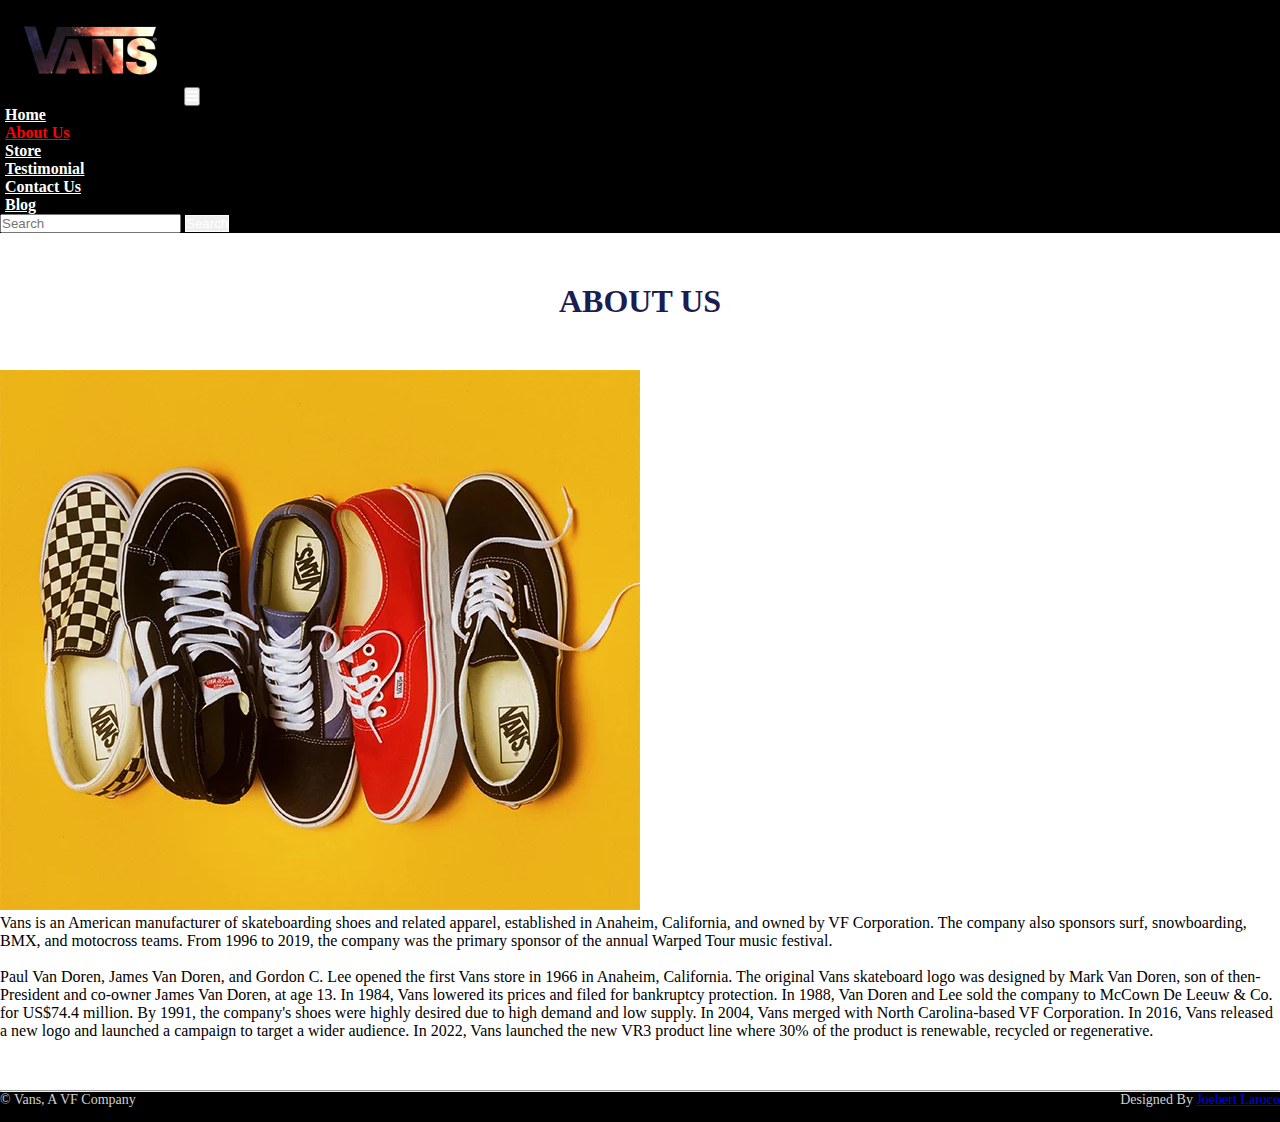
<file: about.html>
<!DOCTYPE html>
<html lang="en">
<head>
    <meta charset="UTF-8">
    <meta http-equiv="X-UA-Compatible" content="IE=edge">
    <meta name="viewport" content="width=device-width, initial-scale=1.0">
    <title>About Us</title>
    <link rel="shortcut icon" type="image" href="logo.jpg">
    <link rel="stylesheet" href="style.css">
    <link href="https://cdn.jsdelivr.net/npm/bootstrap@5.2.3/dist/css/bootstrap.min.css" rel="stylesheet" integrity="sha384-rbsA2VBKQhggwzxH7pPCaAqO46MgnOM80zW1RWuH61DGLwZJEdK2Kadq2F9CUG65" crossorigin="anonymous">
    <link rel="stylesheet" href="https://cdnjs.cloudflare.com/ajax/libs/font-awesome/6.2.0/css/all.min.css">
    <link rel="preconnect" href="https://fonts.googleapis.com">
    <link rel="preconnect" href="https://fonts.gstatic.com" crossorigin>
    <link href="https://fonts.googleapis.com/css2?family=Roboto:wght@500&display=swap" rel="stylesheet">
</head>
<body>
   
   
        <nav class="navbar navbar-expand-lg" id="navbar">
            <div class="container-fluid">
              <a class="navbar-brand" href="#"><img src="logo2.webp" alt="" width="180px"></a>
              <button class="navbar-toggler" type="button" data-bs-toggle="collapse" data-bs-target="#navbarSupportedContent" aria-controls="navbarSupportedContent" aria-expanded="false" aria-label="Toggle navigation">
                <span><i class="fa-solid fa-bars" style="color: white;"></i></span>
              </button>
              <div class="collapse navbar-collapse" id="navbarSupportedContent">
                <ul class="navbar-nav me-auto mb-2 mb-lg-0">
                  <li class="nav-item">
                    <a class="nav-link active" aria-current="page" href="index.html">Home</a>
                  </li>
                  <li class="nav-item">
                    <a class="nav-link" href="about.html" style="color: red;">About Us</a>
                  </li>
                  
                  <li class="nav-item">
                    <a class="nav-link" href="Store.html">Store</a>
                  </li>
                  <li class="nav-item">
                    <a class="nav-link" href="testimonials.html">Testimonial</a>
                  </li>
                <li class="nav-item">
                    <a class="nav-link" href="contact.html">Contact Us</a>
                  </li>
                <li class="nav-item">
                    <a class="nav-link" href="blog.html">Blog</a>
                  </li>
                </ul>
               
                <form class="d-flex">
                  <input class="form-control me-2" type="search" placeholder="Search" aria-label="Search">
                  <button class="btn btn-outline-success" type="submit" id="search-btn">Search</button>
                </form>
              </div>
            </div>
          </nav>
<div class="container" id="about">
    <h1>ABOUT US</h1>
    <div class="row" style="margin-top: 50px;">
        <div class="col-md-6 py-3 py-md-0">
            <div class="card">
                <img src="about.webp" alt="">
            </div>
        </div>
        <div class="col-md-6 py-3 py-md-0">
            <p>Vans is an American manufacturer of skateboarding shoes and related apparel, established in Anaheim, California, and owned by VF Corporation. The company also sponsors surf, snowboarding, BMX, and motocross teams. From 1996 to 2019, the company was the primary sponsor of the annual Warped Tour music festival.
            <br><br>
            Paul Van Doren, James Van Doren, and Gordon C. Lee opened the first Vans store in 1966 in Anaheim, California. The original Vans skateboard logo was designed by Mark Van Doren, son of then-President and co-owner James Van Doren, at age 13. In 1984, Vans lowered its prices and filed for bankruptcy protection. In 1988, Van Doren and Lee sold the company to McCown De Leeuw & Co. for US$74.4 million. By 1991, the company's shoes were highly desired due to high demand and low supply.

In 2004, Vans merged with North Carolina-based VF Corporation. In 2016, Vans released a new logo and launched a campaign to target a wider audience. In 2022, Vans launched the new VR3 product line where 30% of the product is renewable, recycled or regenerative.
            </p>
        </div>
    </div>
</div>
    
<footer id="footer" style="margin-top: 50px;">
    
</div>
<hr>
<div class="container py-4">
    <div class="copyright">
        &copy; Vans, A VF Company
    </div>
    <div class="credits">
        Designed By <a href="#">Joebert Laroco</a>
    </div>
</div>
</footer>
    <script src="https://cdn.jsdelivr.net/npm/bootstrap@5.2.3/dist/js/bootstrap.bundle.min.js" integrity="sha384-kenU1KFdBIe4zVF0s0G1M5b4hcpxyD9F7jL+jjXkk+Q2h455rYXK/7HAuoJl+0I4" crossorigin="anonymous"></script>

</body>
</html>
</file>
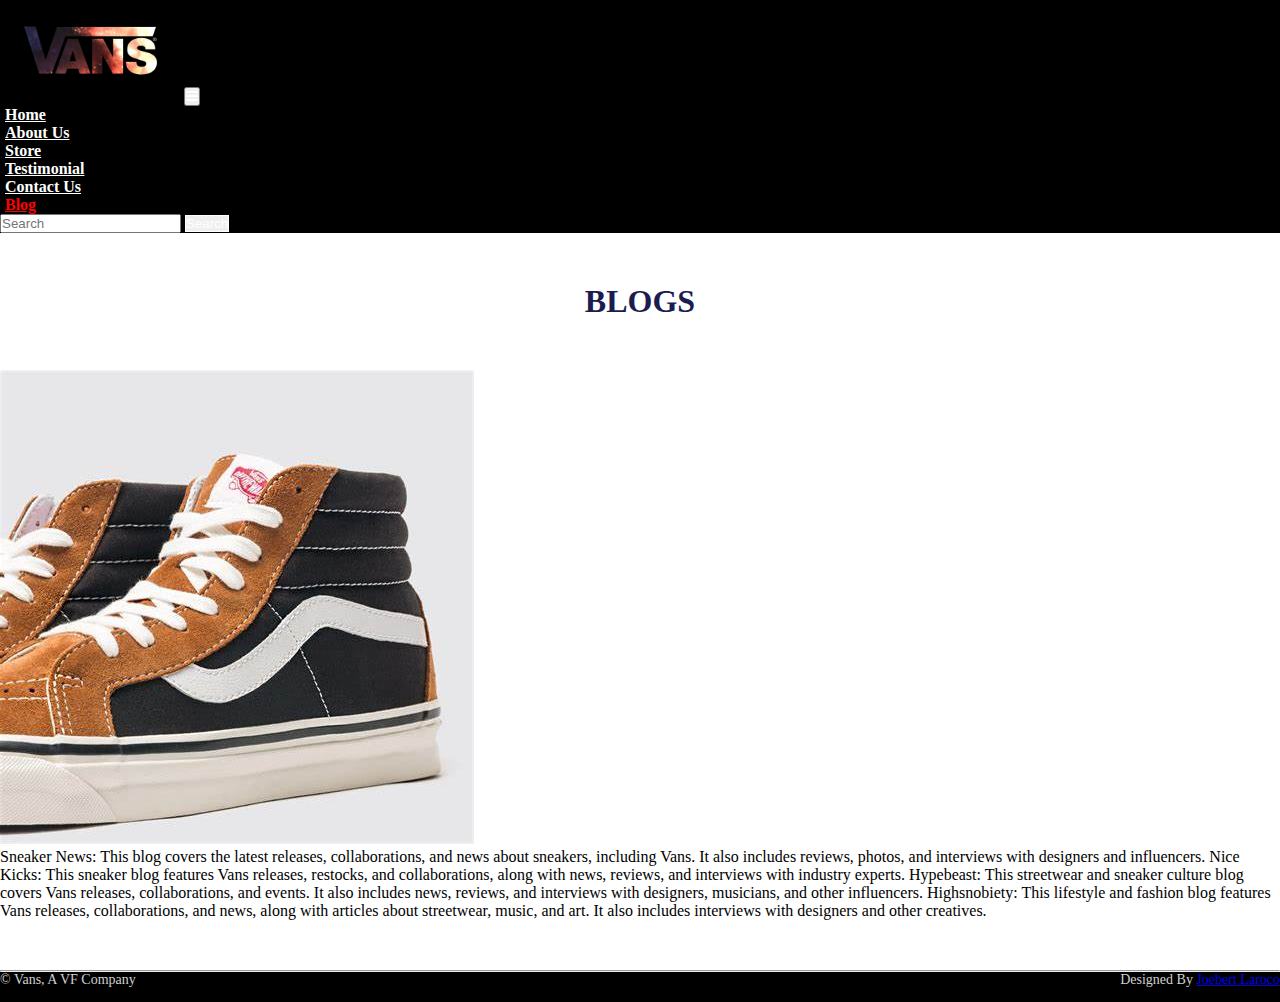
<file: blog.html>
<!DOCTYPE html>
<html lang="en">
<head>
    <meta charset="UTF-8">
    <meta http-equiv="X-UA-Compatible" content="IE=edge">
    <meta name="viewport" content="width=device-width, initial-scale=1.0">
    <title>Fashion</title>
    <link rel="shortcut icon" type="image" href="logo.jpg">
    <link rel="stylesheet" href="style.css">
    <link href="https://cdn.jsdelivr.net/npm/bootstrap@5.2.3/dist/css/bootstrap.min.css" rel="stylesheet" integrity="sha384-rbsA2VBKQhggwzxH7pPCaAqO46MgnOM80zW1RWuH61DGLwZJEdK2Kadq2F9CUG65" crossorigin="anonymous">
    <link rel="stylesheet" href="https://cdnjs.cloudflare.com/ajax/libs/font-awesome/6.2.0/css/all.min.css">
    <link rel="preconnect" href="https://fonts.googleapis.com">
    <link rel="preconnect" href="https://fonts.gstatic.com" crossorigin>
    <link href="https://fonts.googleapis.com/css2?family=Roboto:wght@500&display=swap" rel="stylesheet">
</head>
<body>
    
        <nav class="navbar navbar-expand-lg" id="navbar">
            <div class="container-fluid">
              <a class="navbar-brand" href="#"><img src="logo2.webp" alt="" width="180px"></a>
              <button class="navbar-toggler" type="button" data-bs-toggle="collapse" data-bs-target="#navbarSupportedContent" aria-controls="navbarSupportedContent" aria-expanded="false" aria-label="Toggle navigation">
                <span><i class="fa-solid fa-bars" style="color: white;"></i></span>
              </button>
              <div class="collapse navbar-collapse" id="navbarSupportedContent">
                <ul class="navbar-nav me-auto mb-2 mb-lg-0">
                  <li class="nav-item">
                    <a class="nav-link active" aria-current="page" href="index.html">Home</a>
                  </li>
                  <li class="nav-item">
                    <a class="nav-link" href="about.html">About Us</a>
                  </li>
                  
                  <li class="nav-item">
                    <a class="nav-link" href="Store.html">Store</a>
                  </li>
                  <li class="nav-item">
                    <a class="nav-link" href="testimonials.html">Testimonial</a>
                  </li>
                  <li class="nav-item">
                    <a class="nav-link" href="contact.html">Contact Us</a>
                  </li>
                  <li class="nav-item">
                    <a class="nav-link" href="blog.html" style="color: red;">Blog</a>
                  </li>
                </ul>
               
                <form class="d-flex">
                  <input class="form-control me-2" type="search" placeholder="Search" aria-label="Search">
                  <button class="btn btn-outline-success" type="submit" id="search-btn">Search</button>
                </form>
              </div>
            </div>
          </nav>
<div class="container" id="about">
    <h1>BLOGS</h1>
    <div class="row" style="margin-top: 50px;">
        <div class="col-md-6 py-3 py-md-0">
            <div class="card">
                <img src="picture2.jpg" alt="">
            </div>
        </div>
        <div class="col-md-6 py-3 py-md-0">
            <p>Sneaker News: This blog covers the latest releases, collaborations, and news about sneakers, including Vans. It also includes reviews, photos, and interviews with designers and influencers.

Nice Kicks: This sneaker blog features Vans releases, restocks, and collaborations, along with news, reviews, and interviews with industry experts.

Hypebeast: This streetwear and sneaker culture blog covers Vans releases, collaborations, and events. It also includes news, reviews, and interviews with designers, musicians, and other influencers.

Highsnobiety: This lifestyle and fashion blog features Vans releases, collaborations, and news, along with articles about streetwear, music, and art. It also includes interviews with designers and other creatives.</p>
        </div>
    </div>
</div>
<footer id="footer" style="margin-top: 50px;">
<hr>
<div class="container py-4">
    <div class="copyright">
        &copy; Vans, A VF Company
    </div>
    <div class="credits">
        Designed By <a href="#">Joebert Laroco</a>
    </div>
</div>
</footer>
    <script src="https://cdn.jsdelivr.net/npm/bootstrap@5.2.3/dist/js/bootstrap.bundle.min.js" integrity="sha384-kenU1KFdBIe4zVF0s0G1M5b4hcpxyD9F7jL+jjXkk+Q2h455rYXK/7HAuoJl+0I4" crossorigin="anonymous"></script>

</body>
</html>
</file>
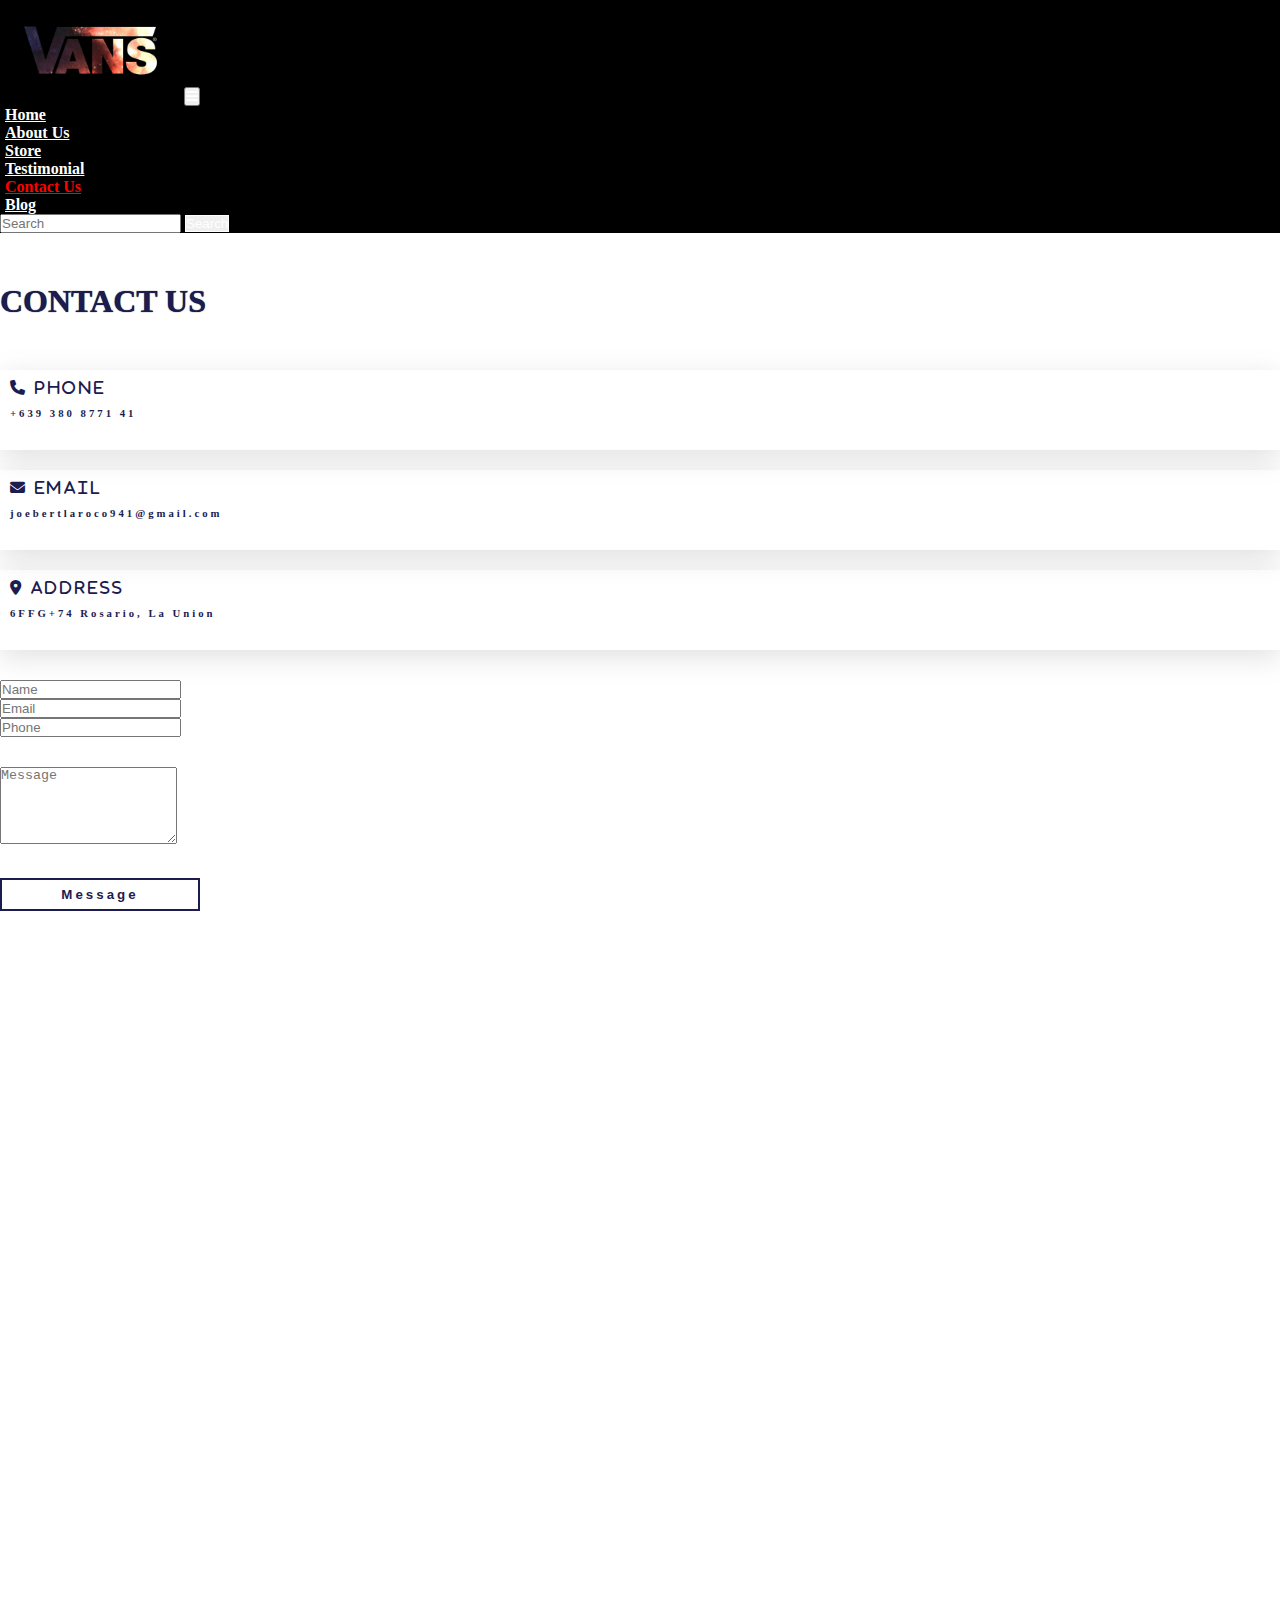
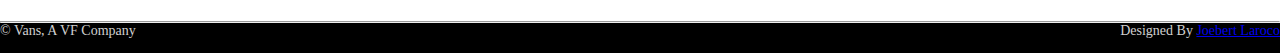
<file: contact.html>
<!DOCTYPE html>
<html lang="en">
<head>
    <meta charset="UTF-8">
    <meta http-equiv="X-UA-Compatible" content="IE=edge">
    <meta name="viewport" content="width=device-width, initial-scale=1.0">
    <title>Vans</title>
    <link rel="shortcut icon" type="image" href="logo.jpg">
    <link rel="stylesheet" href="style.css">
    <link rel="stylesheet" href="https://cdnjs.cloudflare.com/ajax/libs/font-awesome/6.2.0/css/all.min.css">
    <link href="https://cdn.jsdelivr.net/npm/bootstrap@5.2.3/dist/css/bootstrap.min.css" rel="stylesheet" integrity="sha384-rbsA2VBKQhggwzxH7pPCaAqO46MgnOM80zW1RWuH61DGLwZJEdK2Kadq2F9CUG65" crossorigin="anonymous">
    <link rel="preconnect" href="https://fonts.googleapis.com">
    <link rel="preconnect" href="https://fonts.gstatic.com" crossorigin>
    <link href="https://fonts.googleapis.com/css2?family=Roboto:wght@500&display=swap" rel="stylesheet">
</head>
<body>
        <nav class="navbar navbar-expand-lg" id="navbar">
            <div class="container-fluid">
              <a class="navbar-brand" href="#"><img src="logo2.webp" alt="" width="180px"></a>
              <button class="navbar-toggler" type="button" data-bs-toggle="collapse" data-bs-target="#navbarSupportedContent" aria-controls="navbarSupportedContent" aria-expanded="false" aria-label="Toggle navigation">
                <span><i class="fa-solid fa-bars" style="color: white;"></i></span>
              </button>
              <div class="collapse navbar-collapse" id="navbarSupportedContent">
                <ul class="navbar-nav me-auto mb-2 mb-lg-0">
                  <li class="nav-item">
                    <a class="nav-link active" aria-current="page" href="index.html">Home</a>
                  </li>
                  <li class="nav-item">
                    <a class="nav-link" href="about.html">About Us</a>
                  </li>
                  
                  <li class="nav-item">
                    <a class="nav-link" href="Store.html">Store</a>
                  </li>
                  <li class="nav-item">
                    <a class="nav-link" href="testimonials.html">Testimonial</a>
                  </li>
                <li class="nav-item">
                    <a class="nav-link" href="contact.html" style="color: red;">Contact Us</a>
                  </li>
                <li class="nav-item">
                    <a class="nav-link" href="blog.html">Blog</a>
                  </li>
                </ul>
               
                <form class="d-flex">
                  <input class="form-control me-2" type="search" placeholder="Search" aria-label="Search">
                  <button class="btn btn-outline-success" type="submit" id="search-btn">Search</button>
                </form>
              </div>
            </div>
          </nav>



        <div class="container" id="contact">
            <h1 class="text-center">CONTACT US</h1>
            <div class="row" style="margin-top: 50px;">
                <div class="col-md-4 py-3 py-md-0">
                    <div class="card">
                        <i class="fas fa-phone"> Phone</i>
                        <h6>+639 380 8771 41</h6>
                    </div>
                </div>
                <div class="col-md-4 py-3 py-md-0">
                    <div class="card">
                        <i class="fa-solid fa-envelope"> Email</i>
                        <h6>joebertlaroco941@gmail.com</h6>
                    </div>
                </div>
                <div class="col-md-4 py-3 py-md-0">
                    <div class="card">
                        <i class="fa-solid fa-location-dot"> Address</i>
                        <h6>6FFG+74 Rosario, La Union</h6>
                    </div>
                </div>
            </div>

            <div class="row" style="margin-top: 30px;">
                <div class="col-md-4 py-3 py-md-0">
                    <input type="text" class="form-control form-control" placeholder="Name">
                </div>
                <div class="col-md-4 py-3 py-md-0">
                    <input type="text" class="form-control form-control" placeholder="Email">
                </div>
                <div class="col-md-4 py-3 py-md-0">
                    <input type="number" class="form-control form-control" placeholder="Phone">
                </div>
               <div class="form-group" style="margin-top: 30px;">
                <textarea class="form-control" id=""rows="5" placeholder="Message"></textarea>
            </div>
            <div id="messagebtn" class="text-center"><button>Message</button></div>
            </div>
        </div>


          <div class="contact-map">
            <iframe src="https://www.google.com/maps/embed?pb=!1m16!1m12!1m3!1d2338489.704340719!2d120.04275170045399!3d15.715183420729844!2m3!1f0!2f0!3f0!3m2!1i1024!2i768!4f13.1!2m1!1sVans!5e0!3m2!1sen!2sph!4v1683870239162!5m2!1sen!2sph" width="600" height="450" style="border:0;" allowfullscreen="" loading="lazy" referrerpolicy="no-referrer-when-downgrade"></iframe>
          </div>




        
<footer id="footer" style="margin-top: 50px;">
</div>
<hr>
<div class="container py-4">
    <div class="copyright">
        &copy; Vans, A VF Company
    </div>
    <div class="credits">
        Designed By <a href="#">Joebert Laroco</a>
    </div>
</div>
</footer>
    <script src="https://cdn.jsdelivr.net/npm/bootstrap@5.2.3/dist/js/bootstrap.bundle.min.js" integrity="sha384-kenU1KFdBIe4zVF0s0G1M5b4hcpxyD9F7jL+jjXkk+Q2h455rYXK/7HAuoJl+0I4" crossorigin="anonymous"></script>
</body>
</html>
</file>
<file: style.css>
*{
    margin: 0;
    padding: 0;
    box-sizing: border-box;
}
.top-navbar{
    width: 100%;
    height: 7vh;
    background-color: #a9a9a926;
    display: flex;
    align-items: center;
    text-align: center;
    justify-content: space-between;
}
.top-icons{
    margin-left: 45px;
}
.top-icons i{
    font-size: 20px;
    color: #000000;
    margin-left: 10px;
    cursor: pointer;
}
.other-links{
    margin-right: 33px;
}
.other-links i{
    color: #000000;
    font-size: 20px;
    margin-left: 10px;
    cursor: pointer;
}
#btn-login{
    width: 100px;
    border: 2px solid #000000;
    color: #000000;
    font-weight: bold;
    border-radius: 5px;
    height: 5vh;
    transition: 0.5s ease;
    cursor: pointer;
}
#btn-login a{
    text-decoration: none;
    color: #000000;
    transition: 0.5s ease;
}
#btn-login a:hover{
    background-color: #000000;
    color: white;
}
#btn-login:hover{
    background-color: #000000;
    color: white;
}
#btn-signup{
    width: 100px;
    border: 2px solid #000000;
    color: #000000;
    font-weight: bold;
    border-radius: 5px;
    height: 5vh;
    transition: 0.5s ease;
    cursor: pointer;
}
#btn-signup a{
    text-decoration: none;
    color: #000000;
    transition: 0.5s ease;
}
#btn-signup a:hover{
    background-color: #000000;
    color: white;
}
#btn-signup:hover{
    background-color: #000000;
    color: white;
}
@media screen and (max-width:500px){
    .top-icons{
        margin-left: 30px;
    }
    .top-icons i{
        font-size: 15px;
    }
    .other-links i{
        font-size: 15px;
    }
    #btn-login{
        width: 60px;
        height: 5vh;
    }
    #btn-signup{
        width: 70px;
        height: 5vh;
    }
}
@media screen and (max-width:350px){
    .top-icons{
        margin-left: 10px;
    }
    .top-icons i{
        font-size: 10px;
    }
    .other-links{
        margin-right: 10px;
    }
    .other-links i{
        font-size: 10px;
    }
    #btn-login{
        width: 50px;
        height: 5vh;
        font-size: 13px;
    }
    #btn-signup{
        width: 60px;
        height: 5vh;
        font-size: 13px;
    }
}
@media screen and (max-width:350px){
    .top-icons{
        margin-left: 5px;
    }
    .top-icons i{
        font-size: 12px;
    }
    .other-links{
        margin-right: 10px;
    }
    .other-links i{
        font-size: 12px;
    }
    #btn-login{
        width: 40px;
        height: 5vh;
        font-size: 10px;
    }
    #btn-signup{
        width: 50px;
        height: 5vh;
        font-size: 10px;
    }
}
/* home section */
.home-section{
    width: 100%;
    height: 93vh;
    background-color: #a9a9a926;
}
/* navbar */
#navbar{
    background-color: #000000;
    font-size: 16px;
    font-family: 'Roboto Slab', serif;
}
#navbar .nav-link{
    color: white;
    font-weight: bold;
    margin-left: 5px;
    transition: 0.5s ease;
}
#navbar .nav-link:hover{
    color: red;
    border-radius: 5px;
}
.dropdown li a{
    color: white;
}
#search-btn{
    color: white;
    border:  1px solid white;
}
#search-btn:hover{
    background-color: #000000;
}
/* navbar */
/* home content */
.home{
    display: flex;
    align-items: center;
    justify-content: center;
    flex-wrap: wrap;
    position: relative;
    z-index: 0;
    font-family: 'Roboto Slab', serif;
}
.home .img{
    flex: 1 1 400px;
}
.home .img img{
    width: 100%;
}
.home .content{
    flex: 1 1 400px;
    margin-top: 30px;
}
.content h3{
    margin-left: 70px;
    font-size: 50px;
    text-shadow: 1px 1px 1px black;
    color: #000000;
    font-weight: bold;
}
.content h3 span{
    font-size: 40px;
}
.content p{
    margin-left: 70px;
    color: #000000;
}
.content #shopnow{
    margin-left: 70px;
    width: 200px;
    height: 38px;
    border: 2px solid #000000;
    font-weight: bold;
    transition: 0.5s ease;
    cursor: pointer;
}
.content #shopnow:hover{
    background-color: #000000;
    color: white;
}
@media screen and (max-width:800px){
    .content h3{
        margin-left: 50px;
        font-size: 40px;
    }
    .content p{
        margin-left: 50px;
    }
    .content #shopnow{
        margin-left: 50px;
    }
}
@media screen and (max-width:570px){
    .content h3{
        margin-left: 20px;
    }
    .content p{
        margin-left: 20px;
    }
    .content #shopnow{
        margin-left: 20px;
    }
}
@media screen and (max-width:799px){
    .home-section{
        height: 150vh;
    }
}
@media screen and (max-width:550px){
    .home-section{
        height: 100vh;
    }
}
/* home content */
/* home section */

/* top cards */
#top-cards{
    margin-top: 30px;
    font-family: 'Roboto Slab', serif;
}
#top-cards .card img{
    height: 60vh;
}
#top-cards h5{
    color: #000000;
    font-weight: bold;
}
#top-cards button{
    width: 150px;
    height: 33px;
    font-weight: bold;
    letter-spacing: 3px;
    background: transparent;
    color: #000000;
    border: 2px solid #000000;
    transition: 0.5s ease;
    cursor: pointer;
}
#top-cards button:hover{
    background-color: #000000;
    color: white;
}
/* top cards */

/* banner */
.banner{
    width: 100%;
    height: 100vh;
    margin-top: 50px;
    background-image: linear-gradient(rgba(0,0,0,0.3),rgba(0,0,0,0.3)), url(banner123.jpg);
}
.banner .content{
    text-align: center;
    padding-top: 100px;
}
.banner .content h1{
    color: white;
    text-shadow: 1px 1px 1px black;
    letter-spacing: 3px;
}
.banner .content p{
    color: white;
    text-shadow: 1px 1px 1px black;
    letter-spacing: 3px;
}
#bannerbtn button{
    width: 150px;
    height: 38px;
    background: transparent;
    color: white;
    border: 2px solid white;
    transition: 0.5s ease;
    cursor: pointer;
}
#bannerbtn button:hover{
    background-color: #000000;
    border: none;
}
/* banner */
/* banner2 */
.banner2{
    width: 100%;
    height: 100vh;
    margin-top: 50px;
    background-image: linear-gradient(rgba(0,0,0,0.3),rgba(0,0,0,0.3)), url(banner123.jpg);
}
.banner2 .content2{
    text-align: center;
    padding-top: 225px;
}
.banner2 .content2 h1{
    color: white;
    text-shadow: 1px 1px 1px black;
    letter-spacing: 3px;
}
.banner2 .content2 p{
    color: white;
    text-shadow: 1px 1px 1px black;
    letter-spacing: 3px;
}
#bannerbtn2 button{
    width: 150px;
    height: 38px;
    background: transparent;
    color: white;
    border: 2px solid white;
    transition: 0.5s ease;
    cursor: pointer;
}
#bannerbtn2 button:hover{
    background-color: #1c1c50;
    border: none;
}
/* banner2 */

/* product cards */
#product-cards{
    font-family: 'Roboto Slab', serif;
    margin-top: 100px;
}
#product-cards .card{
    box-shadow: rgba(100,100,1,0.2) 0px 7px 29px 0px;
}
#product-cards h1{
    margin-top: 30px;
    color: #1c1c50;
    text-shadow: 1px 1px 1px black;
}
#product-cards h3{
    font-size: 1.25rem;
    letter-spacing: 3px;
    color: #000000;
    text-shadow: 0px 1px 1px black;
    font-weight: bold;
}
#product-cards h5 span{
    float: right;
    color: #1c1c50;
    cursor: pointer;
}
.checked{
    color: rgb(255, 187, 0);
}
#viewmorebtn{
    display: flex;
    justify-content: center;
    margin: auto;
    text-decoration: none;
    margin-top: 30px;
    width: 200px;
    height: 32px;
    color: #1c1c50;
    letter-spacing: 5px;
    font-weight: bold;
    background: transparent;
    border: 2px solid #1c1c50;
    transition: 0.5s ease;
}
#viewmorebtn:hover{
    background-color: #1c1c50;
    color: white;
}
/* product cards */






/* offer */
#offer{
    margin-top: 50px;
}
#offer i{
    font-size: 60px;
    color: #000000;
}
/* offer */

/* footer */
#footer{
    padding: 0 0 30px 0;
    color: #d0d0d0;
    font-size: 14px;
    background: #000000;
    font-family: 'Roboto Slab', serif;
}
#footer .footer-top{
    padding: 60px 0 30px;
    background: #000000;
    color: white;
}
#footer .footer-top .footer-contact h3{
    color: white;
    text-shadow: 1px 1px 1px black;
}
#footer .footer-top .footer-contact h4{
    font-size: 22px;
    margin:  0 0 300px 0;
    padding: 2px 0 2px 0;
    line-height: 1;
    font-weight: 700;
}
#footer .footer-top .footer-contact p{
    font-size: 14px;
    margin: 0;
    color: white;
    line-height: 1;
    font-weight: 700;
}
#footer .footer-top h4{
    font-size: 16px;
    font-weight: bold;
    position: relative;
    padding-bottom: 12px;
}
#footer .footer-top .footer-links{
    margin-bottom: 30px;
}
#footer .footer-top .footer-links ul{
    list-style: none;
    padding: 0;
    margin: 0;
}
#footer .footer-top .footer-links ul li{
    padding-right: 10px 0;
    display: flex;
    align-items: center;
}
#footer .footer-top .footer-links ul li:first-child{
    padding: 0;
}
#footer .footer-top .footer-links ul li a{
    color: white;
    line-height: 2;
}
#footer .footer-top .socail-links a{
    font-size: 18px;
    display: inline-block;
    color: white;
    line-height: 1;
    padding-right: 4px;
    border-radius: 50px;
    text-align: center;
    width: 36px;
    height: 36px;
    transition: 0.5s ease;
}
#footer .copyright{
    text-align: center;
    float: left; 
}
#footer .credits{
    float: right;
    text-align: center;
}
/* footer */
html{
    scroll-behavior: smooth;
}
.arrow{
    position: fixed;
    background-color: #1c1c50;
    border-radius: 50px;
    height: 50px;
    bottom: 40px;
    right: 50px;
    text-decoration: none;
    align-items: center;
    line-height: 50px;
}

/* login */
.login{
    width: 50%;
    margin: 20px;
    font-family: 'Roboto Slab', serif;
}
#side1{
    background-color: #1c1c50;
    height: 76vh;
    border-radius: 5px;
    box-shadow: rgba(100,100,111,0.2) 0px 7px 29px 0px;
}
#side1 h3{
    color: white;
    font-weight: bold;
    text-shadow: 1px 1px 1px black;
    margin-top: 200px;
    align-items: center;
    text-align: center;
}
#side1 p{
    color: white;    
    font-weight: bold;
    align-items: center;
    text-align: center;
}
#btn{
    align-items: center;
    text-align: center;
    border: 2px solid white;
    border-radius: 10px;
}
#btn a{
    text-decoration: none;
    color: white;
}
#side2{
    background-color: white;
    border-radius: 5px;
    box-shadow: rgba(100,100,111,0.2) 0px 7px 29px 0px;
    align-items: center;
    text-align: center;
}
#side2 h3{
    margin-top: 50px;
    color: #1c1c50;
    font-weight: bold;
}
#side2 .inp{
    margin-top: 32px;
}
#side2 input{
    width: 500px;
    margin-top: 20px;
    height: 36px;
    align-items: center;
}
#side2 p{
    margin-top: 20px;
    cursor: pointer;
}
#side2 .icons i{
    margin-left: 10px;
    cursor: pointer;
}
#login{
    margin-top: 10px;
}
#login button{
    width: 200px;
    height: 32px;
    color: white;
    background-color: #1c1c50;
    border: none;
    font-weight: bold;
}
@media screen and (max-width:992px){
    #side2 input{
        width: 300px;
    }
}
@media screen and (max-width:330x){
    #side2 input{
        width: 200px;
    }
}
/* login */

/* about */
#about{
    margin-top: 50px;
}
#about h1{
    text-align: center;    
    font-weight: bold;
    color: #1c1c50;
}
/* about */

/* contact */
#contact{
    margin-top: 50px;
}
#contact h1{
    color: #1c1c50;
    text-shadow: 0px 0px 1px black;
}
#contact .card{
    height: 80px;
    margin-top: 20px;
    box-shadow: rgba(100,100,111,0.2) 0px 7px 29px 0px;
}
#contact .card i{
    margin-top: 10px;
    margin-left: 10px;
    font-size: 15px;
    color: #1c1c50;
    font-weight: bold;
    letter-spacing: 3px;
}
#contact .card h6{
    margin-left: 10px;
    margin-top: 10px;
    letter-spacing: 3px;
    font-weight: bold;
    color: #1c1c50;
}#messagebtn button{
    margin-top: 30px;
    width: 200px;
    height: 33px;
    background: transparent;
    border: 2px solid #1c1c50;
    color: #1c1c50;
    font-weight: bold;
    letter-spacing: 3px;
    transition: 0.5s ease;
}
#messagebtn button:hover{
    background-color: #1c1c50;
    color: white;
}
/* contact */
.contact-map{
    margin-top: 30px;
    width: 100%;
    height: 70vh;
    display: inline-flex;
    align-items: center;
    justify-content: center;
}
</file>
